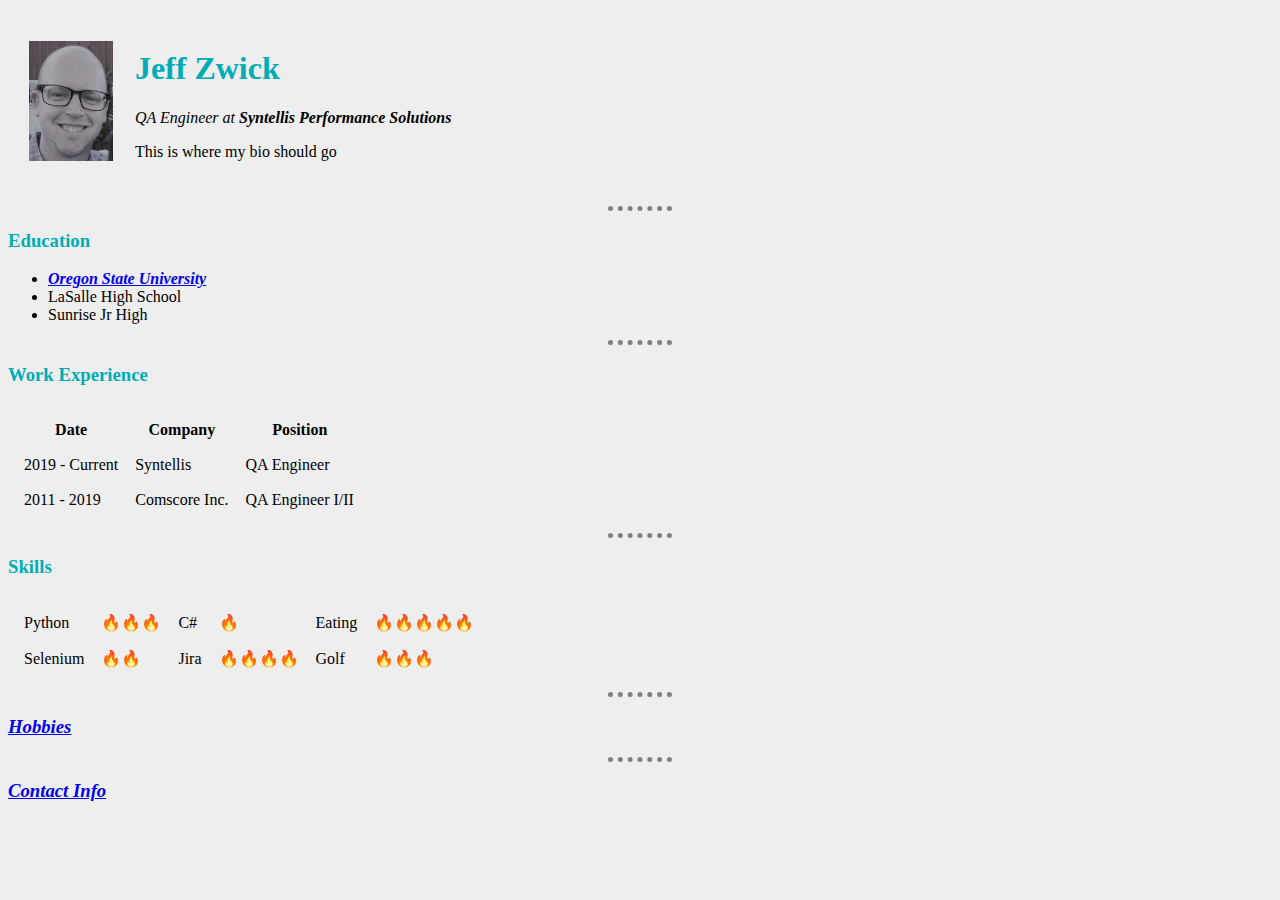
<file: index.html>
<!DOCTYPE html>
<html lang="en">

  <head>
    <meta charset="UTF-8" />
    <meta name="viewport" content="width=device-width, initial-scale=1.0" />
    <title>👍Jeff's Personal Site👍</title>
    <link rel="stylesheet" href="css/styles.css">
  </head>
  
  <body>
    <table cellspacing = 20>
      <tr>
        <td><img src = "images/cv_pic.jpg" height = 120 ></td>
        <td><h1>Jeff Zwick</h1>
          <p><em>QA Engineer at <strong>Syntellis Performance Solutions</strong></em></p>
          <p>This is where my bio should go</p></td>
      </tr>      
    </table>
    <hr>
    <h3>Education</h3>
    <ul>
        <li><strong><em><a href = "https://oregonstate.edu">Oregon State University</a></em></strong></li>
        <li>LaSalle High School</li>
        <li>Sunrise Jr High</li>
    </ul>
    <hr>
    <h3>Work Experience</h3>
    <table  cellspacing = 15>
      <thead>
        <tr>
          <th>Date</th>
          <th>Company</th>
          <th>Position</th>
        </tr>
      </thead>
      <tbody>
        <tr>
          <td>2019 - Current</td>
          <td>Syntellis</td>
          <td>QA Engineer</td>
        </tr>
        <tr>
          <td>2011 - 2019</td>
          <td>Comscore Inc.</td>
          <td>QA Engineer I/II</td>
        </tr>
      </tbody>
    </table>
    <hr>
    <h3>Skills</h3>
    <table  cellspacing = 15>
      <tbody>
        <tr>
          <td>Python</td>
          <td>🔥🔥🔥</td>
          <td>C#</td>
          <td>🔥</td>
          <td>Eating</td>
          <td>🔥🔥🔥🔥🔥</td>
        </tr>
        <tr>
          <td>Selenium</td>
          <td>🔥🔥</td>
          <td>Jira</td>
          <td>🔥🔥🔥🔥</td>
          <td>Golf</td>
          <td>🔥🔥🔥</td>
        </tr>
      </tbody>
    </table>
    <hr>
    <h3><strong><em><a href="hobbies.html">Hobbies</a></em></strong></h3>
    <hr>
    <h3><strong><em><a href="contact.html">Contact Info</a></strong></em></h3>
  </body>

</html>
</file>
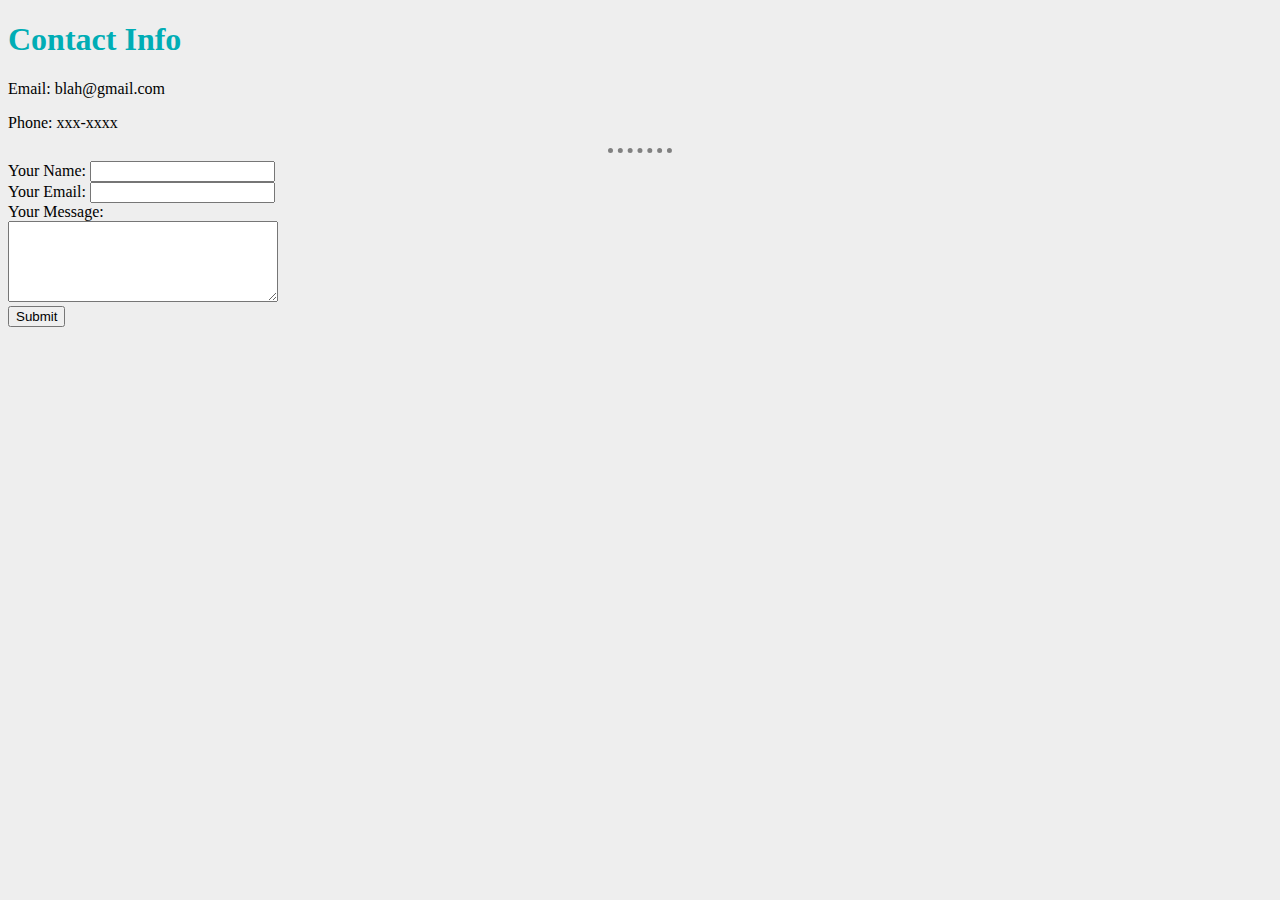
<file: contact.html>
<!DOCTYPE html>
<html lang="en">
<head>
    <meta charset="UTF-8">
    <meta name="viewport" content="width=device-width, initial-scale=1.0">
    <title>Contact Info</title>
    <link rel="stylesheet" href="css/styles.css">
</head>
<body>
    <h1>Contact Info</h1>
    <p>Email: blah@gmail.com</p>
    <p>Phone: xxx-xxxx</p>
<hr>
    <form action="mailto:zwicky413@gmail.com" method="POST" enctype="text/plain">
        <label>Your Name:</label>
        <input type="text" name="Name" id=""><br>
        <label>Your Email:</label>
        <input type="email" name="Email" id=""><br>
        <label>Your Message:</label><br>
        <textarea name="Message" id="" cols="31" rows="5"></textarea><br>
        <input type="submit" value="Submit">
</file>
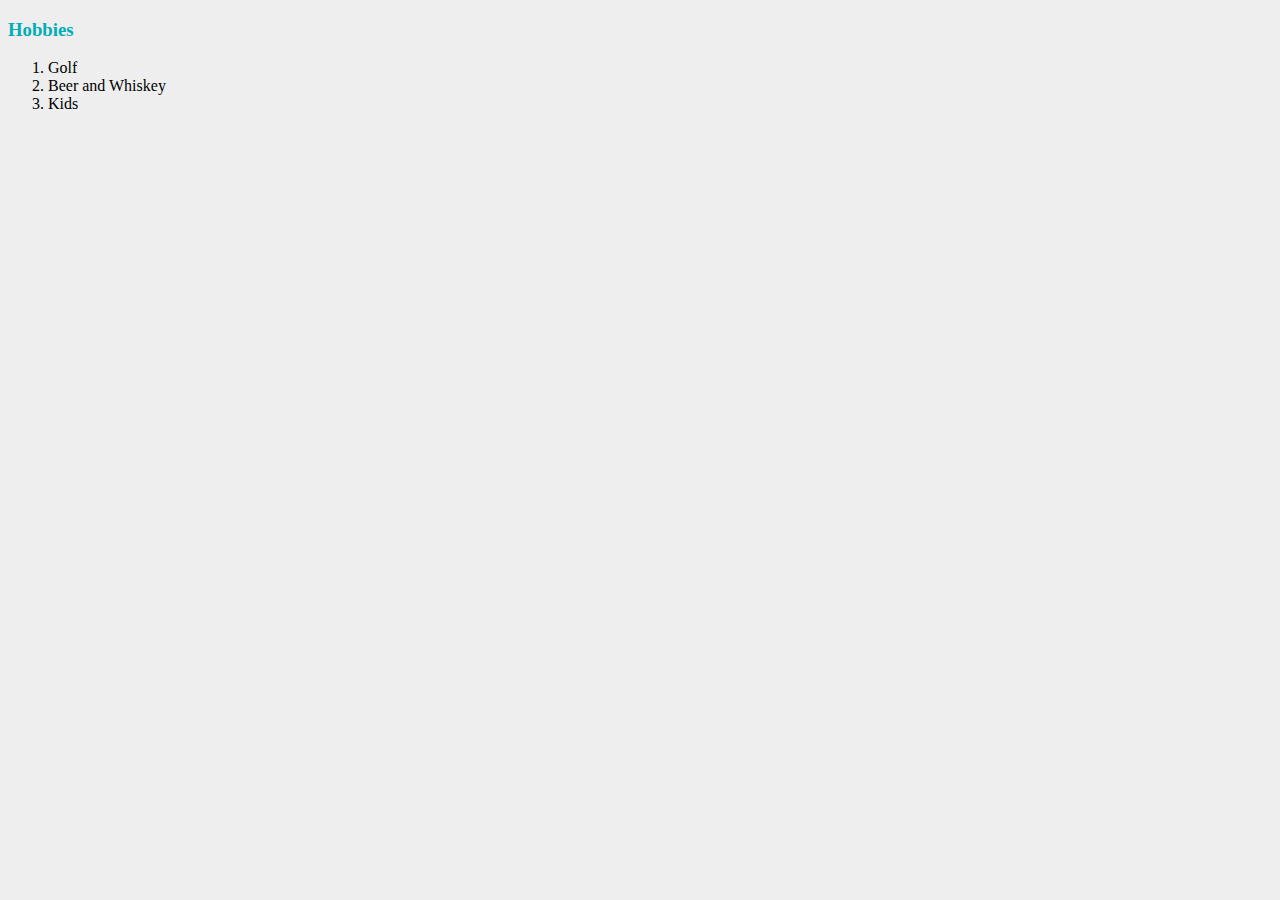
<file: hobbies.html>
<!DOCTYPE html>
<html lang="en">
<head>
    <meta charset="UTF-8">
    <meta name="viewport" content="width=device-width, initial-scale=1.0">
    <title>Hobbies</title>
    <link rel="stylesheet" href="css/styles.css">
</head>
<body>
    <h3>Hobbies</h3>
    <ol>
        <li>Golf</li>
        <li>Beer and Whiskey</li>
        <li>Kids</li>
    </ol>
</body>
</html>
</file>
<file: css/styles.css>
body  {
  background-color:#eeeeee;
}
hr  {
  border-style: none;
  border-top-style:dotted;
  border-color: gray;
  border-width: 5px;
  width: 5%;
}
h1  {
    color: #00adb5;
}
h3  {
    color: #00adb5;
}
</file>
